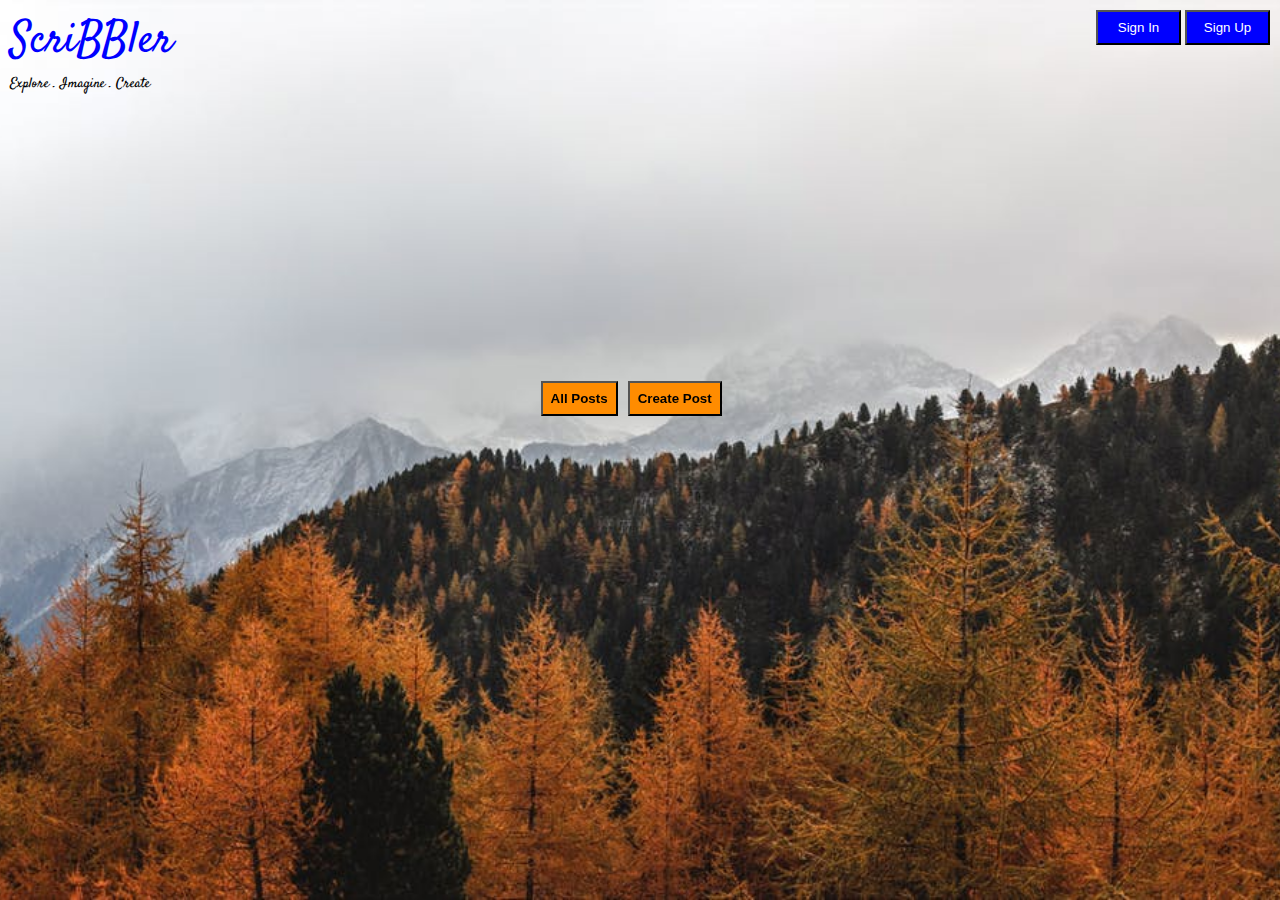
<file: index.html>
<!DOCTYPE html>
<html>
<head>

    <!-- Place all CSS for header in this file -->
    <link href='css\header.css' rel='stylesheet' type='text/css'>

    <!-- Place all CSS for the rest of the elements in this file -->
    <link href='css\index.css' rel='stylesheet' type='text/css'>

    <!-- Place all CSS for fonts in this file -->
    <link href='css\font.css' rel='stylesheet' type='text/css'>

</head>
<body>
    <div id="main-container-div">

        <div class="header">

            <!-- Insert code for Sign Up, Sign In button here. Add code for "ScriBBler" heading and the sub-heading -->
            <div id="h-heading">
                <p id="scr">ScriBBler</p><p id="eic">Explore . Imagine . Create</p>
            </div>
            <div id="h-btns">
                <button onclick="signInAction()">Sign In</button>
                <button onclick="signUpAction()">Sign Up</button>
            </div>

        </div>
           
        <div class="postButtons">

            <!-- Insert code for All Posts & Create Post button here -->
            <a href="html/bloglist.html"><button class="all-posts-btn">All Posts</button></a>
            <a><button class="create-post-btn" onclick="createAction()">Create Post</button></a>

        </div>
    </div>

    <div>

        <!-- Insert code for Sign In modal here -->
        <div id="myModal" class="modal2">
        <!-- Modal content -->
          <div class="modal-content">
            <span onclick="closee()" class="close">&times;</span>
            <p>Welcome Back!</p><br>
            <hr>
            <form method="post">
              <label>Username</label><br>
              <input type="text" placeholder="   Enter Username" required><br>
              <label>Password</label><br>
              <input type="password" placeholder="   Enter Password" required><br>
              <button class="s-in-btn">Sign in</button>
              </form>
              <p id="notMember">Not a Member? <a href="#" onclick="signUpClk()">Sign up</a></p>
          </div>
        </div>
    </div>

 

    <div>

        <!-- Insert code for Sign Up modal here -->
    
        <div id="myModal" class="modal1">
        <!-- Modal content -->
          <div class="modal-content">
            <span onclick="closee()" class="close">&times;</span>
            <p>Get Started</p><br>
            <hr>
            <form method="post">
              <label class="label">Full Name</label><br>
              <input type="text" placeholder="   Enter Full Name" required><br>
              <label>Username</label><br>
              <input type="text" placeholder="   Enter Username" required><br>
              <label>Password</label><br>
              <input type="password" placeholder="   Enter Password" required><br>
              <label>Confirm Password</label><br>
              <input type="password" placeholder="   Confirm Password" required><br>
              <button class="s-up-btn">Sign Up</button>
            </form>
          </div>
        </div>

    <div>

        <!-- Insert code for Create Post modal here -->
        <div id="myModal" class="modal">
        <!-- Modal content -->
          <div class="modal-content">
            <span onclick="closee()" class="close">&times;</span>
            <p>Pen Your Post</p><br>
            <form method="post">
              <label class="label">Title</label><br>
              <input id="title" type="text"><br><br><br>
              <label>Content</label><br>
              <textarea id="textarea"></textarea><br>
              <center><button class="create-btn">Create</button></center>
            </form>
          </div>
        </div>

    </div>

    <!-- Place all Javascript for header in this file -->
    <script src="js\header.js"></script>
    <!-- Place all Javascript for rest of the elements in this file -->
    <script src="js\index.js"></script>

</body>
</html>
</file>
